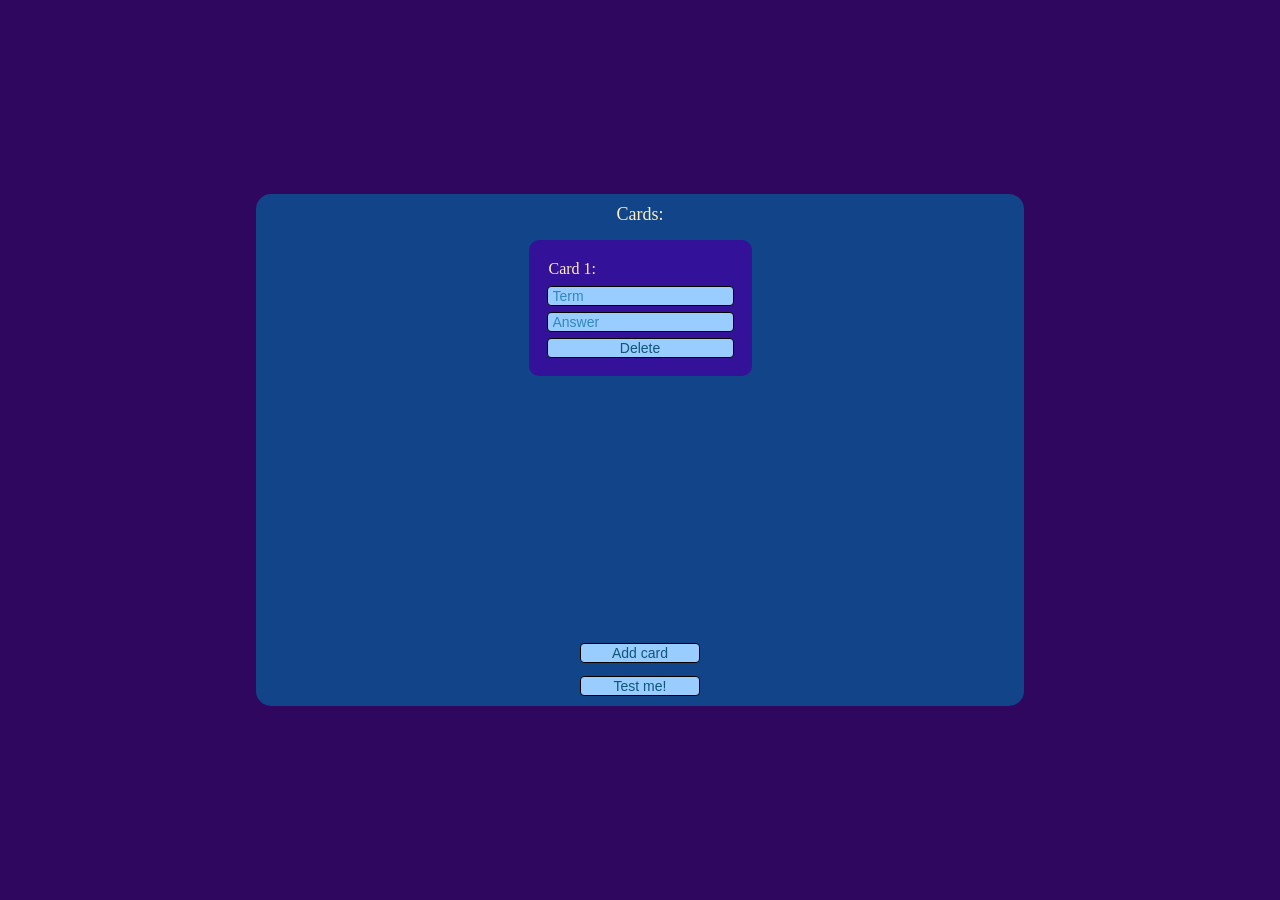
<file: index.html>
<!DOCTYPE html>
<html>

<head>
  <meta charset="utf-8">
  <meta name="viewport" content="width=device-width">
  <title>Flashcards (Home)</title>
  <base href="./"/>
  <link href="style.css" rel="stylesheet" type="text/css" />
</head>

<body>
  <script>
    const a = document.createElement('a');
    a.href = "set_creation/index.html";
    a.click();
  </script>
</body>

</html>
</file>
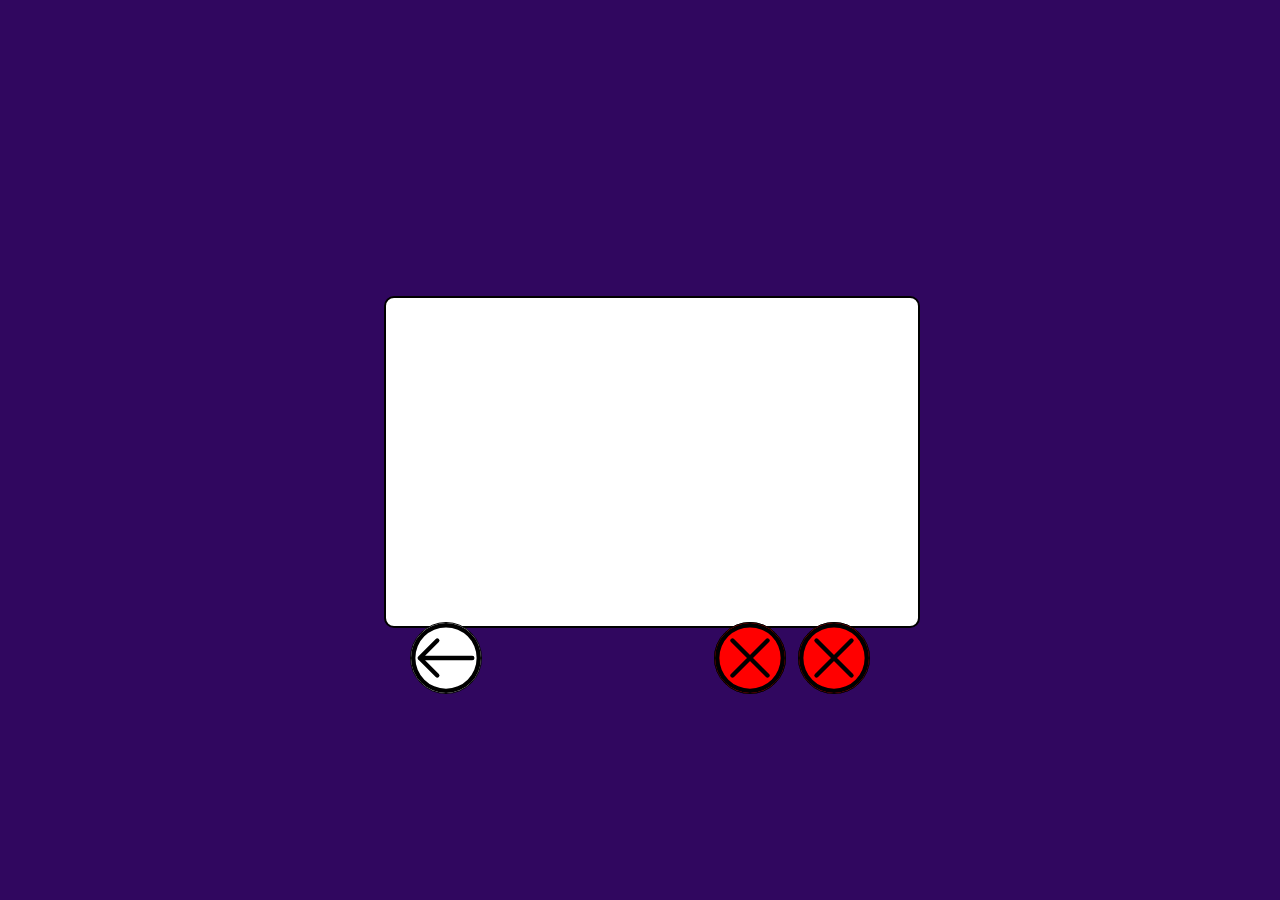
<file: cards/index.html>
<!DOCTYPE html>
<html>

<head>
  <meta charset="utf-8">
  <meta name="viewport" content="width=device-width">
  <title>Flashcards</title>
  <base href="../"/>
  <link href="style.css" rel="stylesheet" type="text/css" />
</head>

<body>
  <div id="flashcard">
    <span class="flashcard-text" id="flashcard-text"></span>
    <button class="flip-card-button" onclick="flipCard()"></button>
  </div>
  <div id="button-row">
    <button class="button-row-button" id="prev-button" onclick="prevCard()">
      <img src="images/prev-button.svg" class="button-image"/>
    </button>
    <button class="button-row-button" id="next-button" onclick="nextCard()">
      <img src="images/next-button.svg" class="button-image"/>
    </button>
    <button class="button-row-button" id="correct-button" onclick="correct()" color="green">
      <img src="images/correct-button.svg" class="button-image"/>
    </button>
    <button class="button-row-button" id="wrong-button" onclick="incorrect()" color="red">
      <img src="images/wrong-button.svg" class="button-image"/>
    </button>
    <button class="button-row-button" id="reclassify-button" onclick="reclassifyPrevious()" color="red">
      <img src="images/wrong-button.svg" class="button-image"/>
    </button>
  </div>
  <script src="cards/script.js"></script>
</body>

</html>
</file>
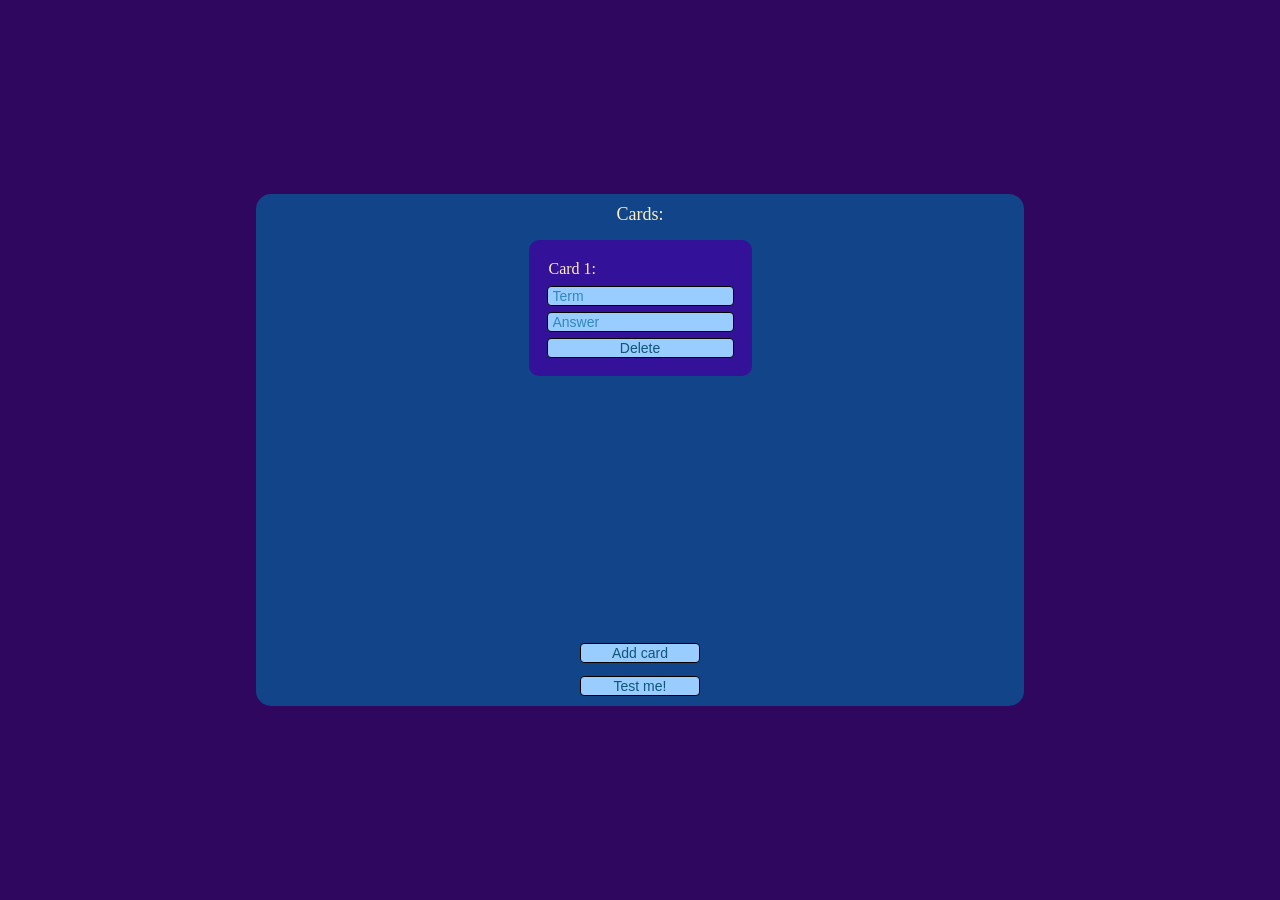
<file: set_creation/index.html>
<!DOCTYPE html>
<html>

<head>
  <meta charset="utf-8">
  <meta name="viewport" content="width=device-width">
  <title>Flashcards (Set Creation)</title>
  <base href="../"/>
  <link href="style.css" rel="stylesheet" type="text/css" />
</head>

<body>
  <div id="cards-list-panel">
    <p id="cards-list-label">Cards:</p>
    <div id="cards-list">
    </div>
    <button class="default-button" id="add-card-edit-button" onclick="addCard()">Add card</button>
    <button class="default-button" id="test-me-button" onclick="startSet()">Test me!</button>
  </div>
  <script src="set_creation/script.js"></script>
</body>

</html>
</file>
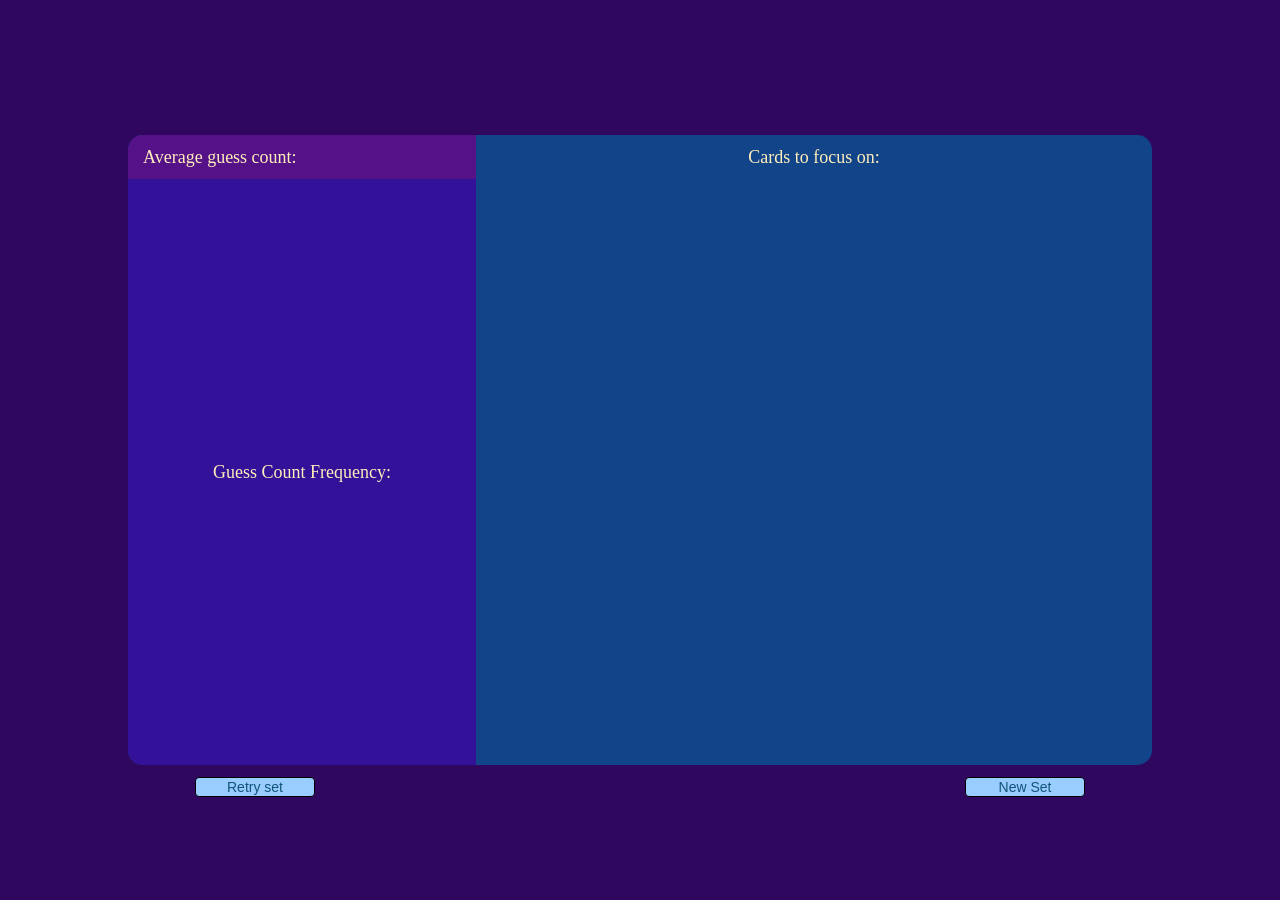
<file: stats/index.html>
<!DOCTYPE html>
<html>

<head>
  <meta charset="utf-8">
  <meta name="viewport" content="width=device-width">
  <title>Flashcards (Stats)</title>
  <base href="../"/>
  <link href="style.css" rel="stylesheet" type="text/css" />
</head>

<body>
  <div id="stats-area">
    <div id="guess-counts-chart-area">
      <div id="average-guess-count-bar">
        <p id="average-guess-count-label">Average guess count: </p>
      </div>
      <p id="guess-count-frequency-label">Guess Count Frequency:</p>
    </div>
    <div id="cards-to-focus-on-area">
      <div id="cards-to-focus-on-label-bar">
        <p id="cards-to-focus-on-label">Cards to focus on:</p>
      </div>
    </div>
  </div>
  <button class="default-button" id="retry-set-button" onclick="retrySet()">Retry set</button>
  <button class="default-button" id="new-set-button" onclick="newSet()">New Set</button>
  <script src="stats/script.js"></script>
</body>

</html>
</file>
<file: style.css>
:root {
  --flashcard-width: min(40vw, calc(5 / 3 * 45vh));
  --flashcard-height: min(45vh, calc(3 / 5 * 40vw));
  --stats-width: min(80vw, calc(5 / 2 * 70vh));
  --stats-height: min(70vh, calc(2 / 3 * 80vw));
  --cards-list-panel-width: min(60vw, calc(5 / 2 * 80vh));
  --cards-list-panel-height: min(80vh, calc(2 / 3 * 60vw));
}

html {
  height: 100%;
  width: 100%;
}

body {
  background-color: #30075f;
  margin: 0;
}

#flashcard {
  position: absolute;
  left: calc((100vw - var(--flashcard-width)) / 2);
  top: calc((100vh - var(--flashcard-height)) / 2);
  width: var(--flashcard-width);
  height: var(--flashcard-height);
  border: 2px solid black;
  border-radius: 10px;
  background-color: white;
  padding: 10px;
}

#stats-area {
  position: absolute;
  left: calc((100vw - var(--stats-width)) / 2);
  top: calc((100vh - var(--stats-height)) / 2);
  width: var(--stats-width);
  height: var(--stats-height);
  background-color: #148;
  border-radius: 15px;
}

#guess-counts-chart-area {
  position: absolute;
  left: 0;
  top: 39px;
  width: calc(34% - 30px);
  height: calc(100% - 64px);
  background-color: #319;
  border-radius: 0 0 0 15px;
  padding: 15px 15px 10px;
  display: flex;
  flex-direction: column;
  justify-content: center;
  align-items: center;
}

#average-guess-count-bar {
  position: absolute;
  left: 15px;
  top: -34px;
  width: calc(100% - 30px);
  height: 34px;
  background-color: #518;
  border-radius: 15px 0 0 0;
  margin: -5px -15px;
  padding: 5px 15px;
  display: flex;
  justify-content: flex-start;
  align-items: center;
  font-size: 18px;
  color: #feb;
}

#guess-count-frequency-label {
  margin: 8px;
  display: flex;
  justify-content: center;
  align-items: center;
  font-size: 18px;
  color: #feb;
}

#cards-to-focus-on-area {
  position: absolute;
  right: 0;
  top: 39px;
  width: calc(66% - 30px);
  height: calc(100% - 64px);
  padding: 15px 15px 10px;
}

#cards-to-focus-on-label-bar {
  position: absolute;
  left: 15px;
  top: -34px;
  width: calc(100% - 30px);
  height: 34px;
  margin: -5px -15px;
  padding: 5px 15px;
  display: flex;
  justify-content: center;
  align-items: center;
  font-size: 18px;
  color: #feb;
}

.guess-count-bar {
  --height: 10;
  --margin: 3.5;
  display: flex;
  width: 100%;
  height: calc(var(--height) * 1%);
  margin: calc(var(--margin) * 1%) 0;
  flex-direction: row;
  justify-content: flex-start;
  align-items: center;
}

.guess-count-bar-label {
  height: 100%;
  font-size: 18px;
  display: flex;
  justify-content: center;
  align-items: center;
  color: #feb;
  margin-right: 8px;
}

.guess-count-bar-bg {
  flex-grow: 1;
  height: 100%;
  border-radius: 10px;
  background-color: #9cf;
}

.guess-count-bar-fg {
  --percent: 0;
  flex-grow: 1;
  width: calc(var(--percent) * 1%);
  height: 100%;
  border-radius: 10px;
  background-color: #38b;
}

#retry-set-button {
  position: absolute;
  left: calc((100vw - var(--stats-width)) / 2 + 5vw);
  top: calc(var(--stats-height) / 2 + 51vh);
}

#new-set-button {
  position: absolute;
  right: calc((100vw - var(--stats-width)) / 2 + 5vw);
  top: calc(var(--stats-height) / 2 + 51vh);
}

#cards-list-panel {
  position: absolute;
  left: calc((100vw - var(--cards-list-panel-width)) / 2);
  top: calc((100vh - var(--cards-list-panel-height)) / 2);
  width: var(--cards-list-panel-width);
  height: var(--cards-list-panel-height);
  display: flex;
  flex-direction: column;
  align-items: center;
  border-radius: 15px;
  background-color: #148;
}

#cards-list-label {
  justify-content: center;
  align-items: center;
  font-size: 18px;
  color: #feb;
  margin: 10px 0px;
}

#cards-list {
  display: flex;
  flex-grow: 1;
  width: stretch;
  height: stretch;
  margin-left: 15px;
  margin-right: 15px;
  margin-bottom: 15px;
  overflow-y: auto;
  flex-direction: column;
  justify-content: flex-start;
  align-items: center;
}

.card-edit {
  width: stretch;
  height: fit-content;
  margin-top: 5px;
  margin-bottom: 5px;
  padding: 15px;
  border-radius: 10px;
  background-color: #319;
  display: flex;
  flex-direction: column;
  align-items: left;
  justify-content: center;
}

.card-edit-label {
  margin: 5px;
  color: #feb;
  font-size: 16px;
}

#add-card-edit-button, #test-me-button {
  margin-bottom: 10px;
}

.flashcard-mini {
  width: stretch;
  max-width: 40%;
  max-height: 40%;
  aspect-ratio: 5 / 3;
  border: 2px solid black;
  border-radius: 10px;
  background-color: white;

  &[position] {
    position: absolute;
  }
  &[position ~= "left"] {
    left: 2.5%;
  }
  &[position ~= "right"] {
    right: 2.5%;
  }
  &[position ~= "top"] {
    top: 2.5%;
  }
  &[position ~= "bottom"] {
    bottom: 2.5%;
  }
  &[position = "center"] {
    top: 50%;
    left: 50%;
    transform: translateX(-50%) translateY(-50%);
  }
  & >.flashcard-text {
    font-size: 18px;
  }
}

.flashcard-text {
  position: absolute;
  top: 0;
  left: 0;
  display: flex;
  justify-content: center;
  align-items: center;
  text-align: center;
  width: calc(100% - 20px);
  height: calc(100% - 20px);
  margin: 10px;
  font-size: 24px;
}

.flip-card-button {
  position: absolute;
  top: 0;
  left: 0;
  width: 100%;
  height: 100%;
  background: transparent;
  padding: 0;
  border: 0;
  border-radius: 10px;
}

#button-row {
  position: absolute;
  left: calc((100vw - var(--flashcard-width)) / 2);
  bottom: calc((100vh - var(--flashcard-height)) / 2 - 10vh);
  width: var(--flashcard-width);
  height: 8vh;
}

.button-row-button {
  position: absolute;
  width: 8vh;
  height: 8vh;
  border-radius: 4vh;
  border: 1px solid black;
  padding: 0;

  background-color: #fff;
  &[color = "green"] {
    background-color: #0f0;
  }
  &[color = "red"] {
    background-color: #f00;
  }

  &:hover {
    background-color: #ddd;
    &[color = "green"] {
      background-color: #0d0;
    }
    &[color = "red"] {
      background-color: #d00;
    }
  }

  &:active {
    background-color: #aaa;
    &[color = "green"] {
      background-color: #0a0;
    }
    &[color = "red"] {
      background-color: #a00;
    }
  }

  &:disabled {
    background-color: #888;
    &[color = "green"] {
      background-color: #080;
    }
    &[color = "red"] {
      background-color: #800;
    }
  }
}

.button-image {
  width: 100%;
  height: 100%;
}

#prev-button {
  left: 2vw;
}

#next-button {
  right: 2vw;
}

#correct-button {
  right: calc(3vw + 8vh);
}

#wrong-button {
  right: 2vw;
}

#reclassify-button {
  right: calc(3vw + 8vh);
}

.default-button {
  min-width: 120px;
  margin: 3px;
  border: 1px solid black;
  border-radius: 4px;
  padding-left: 5px;
  padding-right: 5px;
  font-size: 14px;
  color: #157;
  background-color: #9cf;
  
  &:hover {
    background-color: #5ad;
  }
  &:active {
    background-color: #38b;
    color: black;
  }
  &:disabled {
    background-color: #157;
    color: black;
  }
}

input[type="text"] {
  margin: 3px;
  border: 1px solid black;
  border-radius: 4px;
  padding-left: 5px;
  padding-right: 5px;
  font-size: 14px;
  color: #157;
  background-color: #9cf;
  &:focus {
    outline: transparent;
  }
  &::placeholder {
    color: #38b;
  }
}

[visible="false"] {
  display: none;
}
</file>
